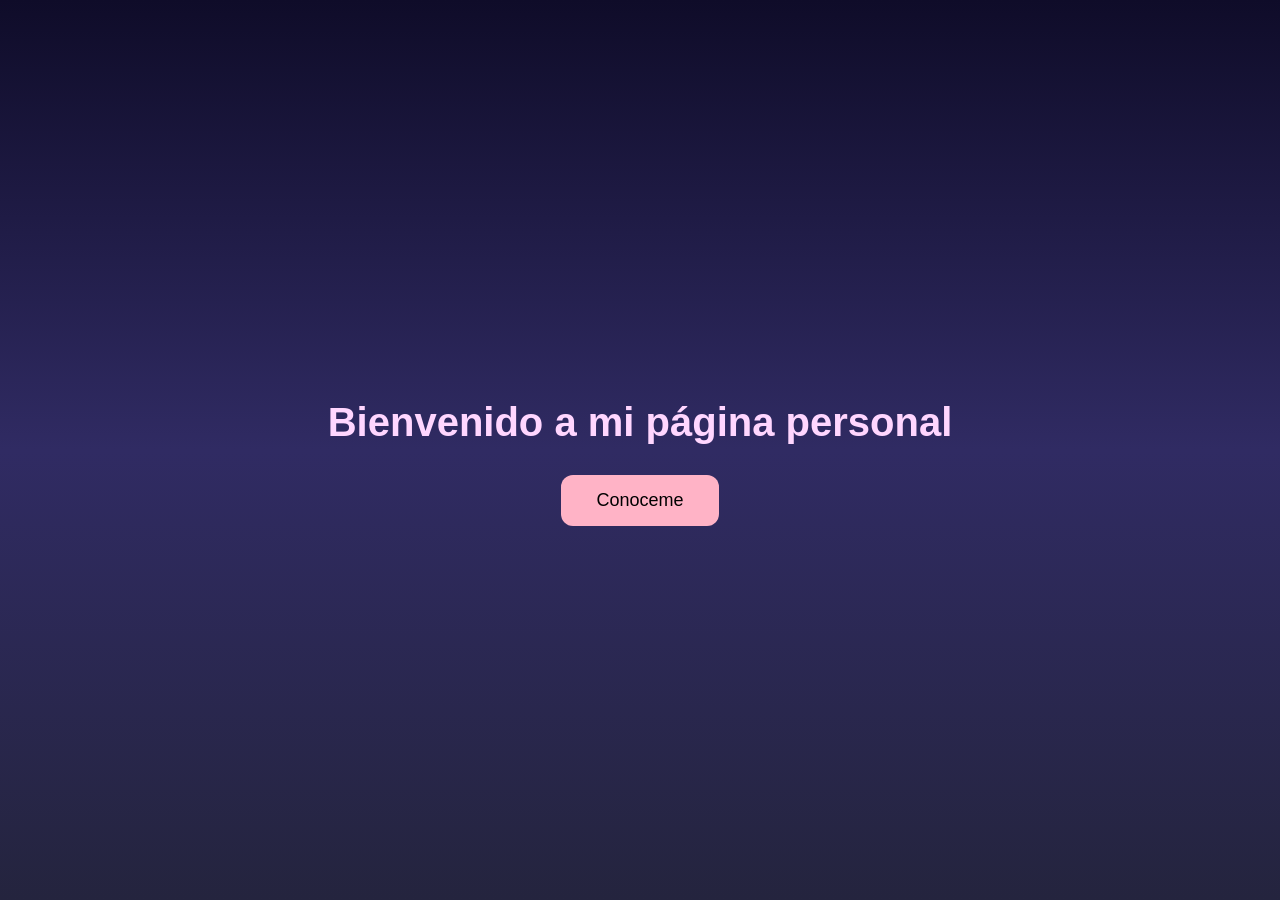
<file: index.html>
<!DOCTYPE html>
<html lang="es">
<head>
<meta charset="UTF-8">
<meta name="viewport" content="width=device-width, initial-scale=1.0">
	<link rel="icon" href= "img/cico.jpg" type="/open-iconc/svg/favicon.png">
<script>
		window.onload=function(){
		alert("Bienvenido a esta pagina");
	}
	</script>
<title>Bienvenido</title>
</head>
<style>

body{
	margin:0;
	height:100vh;
	display:flex;
	justify-content:center;
	align-items:center;
	font-family:'Segoe UI', Tahoma, sans-serif;
	background: linear-gradient(180deg, #0f0c29, #302b63, #24243e);
	color:white;
}

.inicio{
	text-align:center;
}

.inicio h1{
	font-size:40px;
	margin-bottom:30px;
	color:#ffd6ff;
}

.boton{
	padding:15px 35px;
	font-size:18px;
	background:#ffb3c6;
	color:black;
	border:none;
	border-radius:12px;
	cursor:pointer;
	transition: transform 0.3s, box-shadow 0.3s;
}

.boton:hover{
	transform:scale(1.05);
	box-shadow:0 8px 20px rgba(0,0,0,0.5);
}

</style>

<body>

<div class="inicio">

<h1>Bienvenido a mi página personal</h1>

<a href="inicio.html">
<button class="boton">
Conoceme
</button>
</a>

</div>

</body>
</html>
</file>
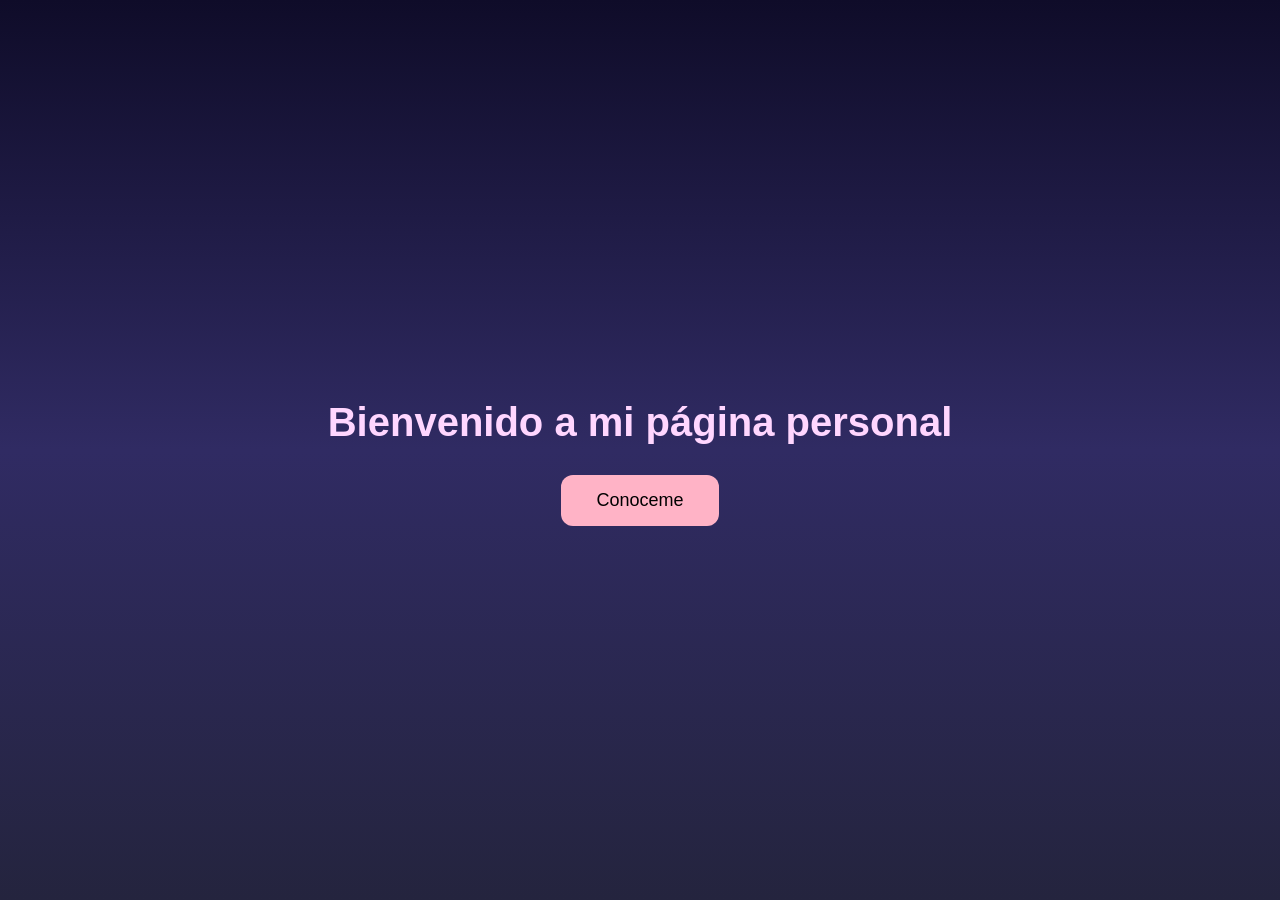
<file: bienvenido.html>
<!DOCTYPE html>
<html lang="es">
<head>
<meta charset="UTF-8">
<meta name="viewport" content="width=device-width, initial-scale=1.0">
	<link rel="icon" href= "img/cico.jpg" type="/open-iconc/svg/favicon.png">
<script>
		window.onload=function(){
		alert("Bienvenido a esta pagina");
	}
	</script>
<title>Bienvenido</title>
</head>
<style>

body{
	margin:0;
	height:100vh;
	display:flex;
	justify-content:center;
	align-items:center;
	font-family:'Segoe UI', Tahoma, sans-serif;
	background: linear-gradient(180deg, #0f0c29, #302b63, #24243e);
	color:white;
}

.inicio{
	text-align:center;
}

.inicio h1{
	font-size:40px;
	margin-bottom:30px;
	color:#ffd6ff;
}

.boton{
	padding:15px 35px;
	font-size:18px;
	background:#ffb3c6;
	color:black;
	border:none;
	border-radius:12px;
	cursor:pointer;
	transition: transform 0.3s, box-shadow 0.3s;
}

.boton:hover{
	transform:scale(1.05);
	box-shadow:0 8px 20px rgba(0,0,0,0.5);
}

</style>

<body>

<div class="inicio">

<h1>Bienvenido a mi página personal</h1>

<a href="index.html">
<button class="boton">
Conoceme
</button>
</a>

</div>

</body>
</html>
</file>
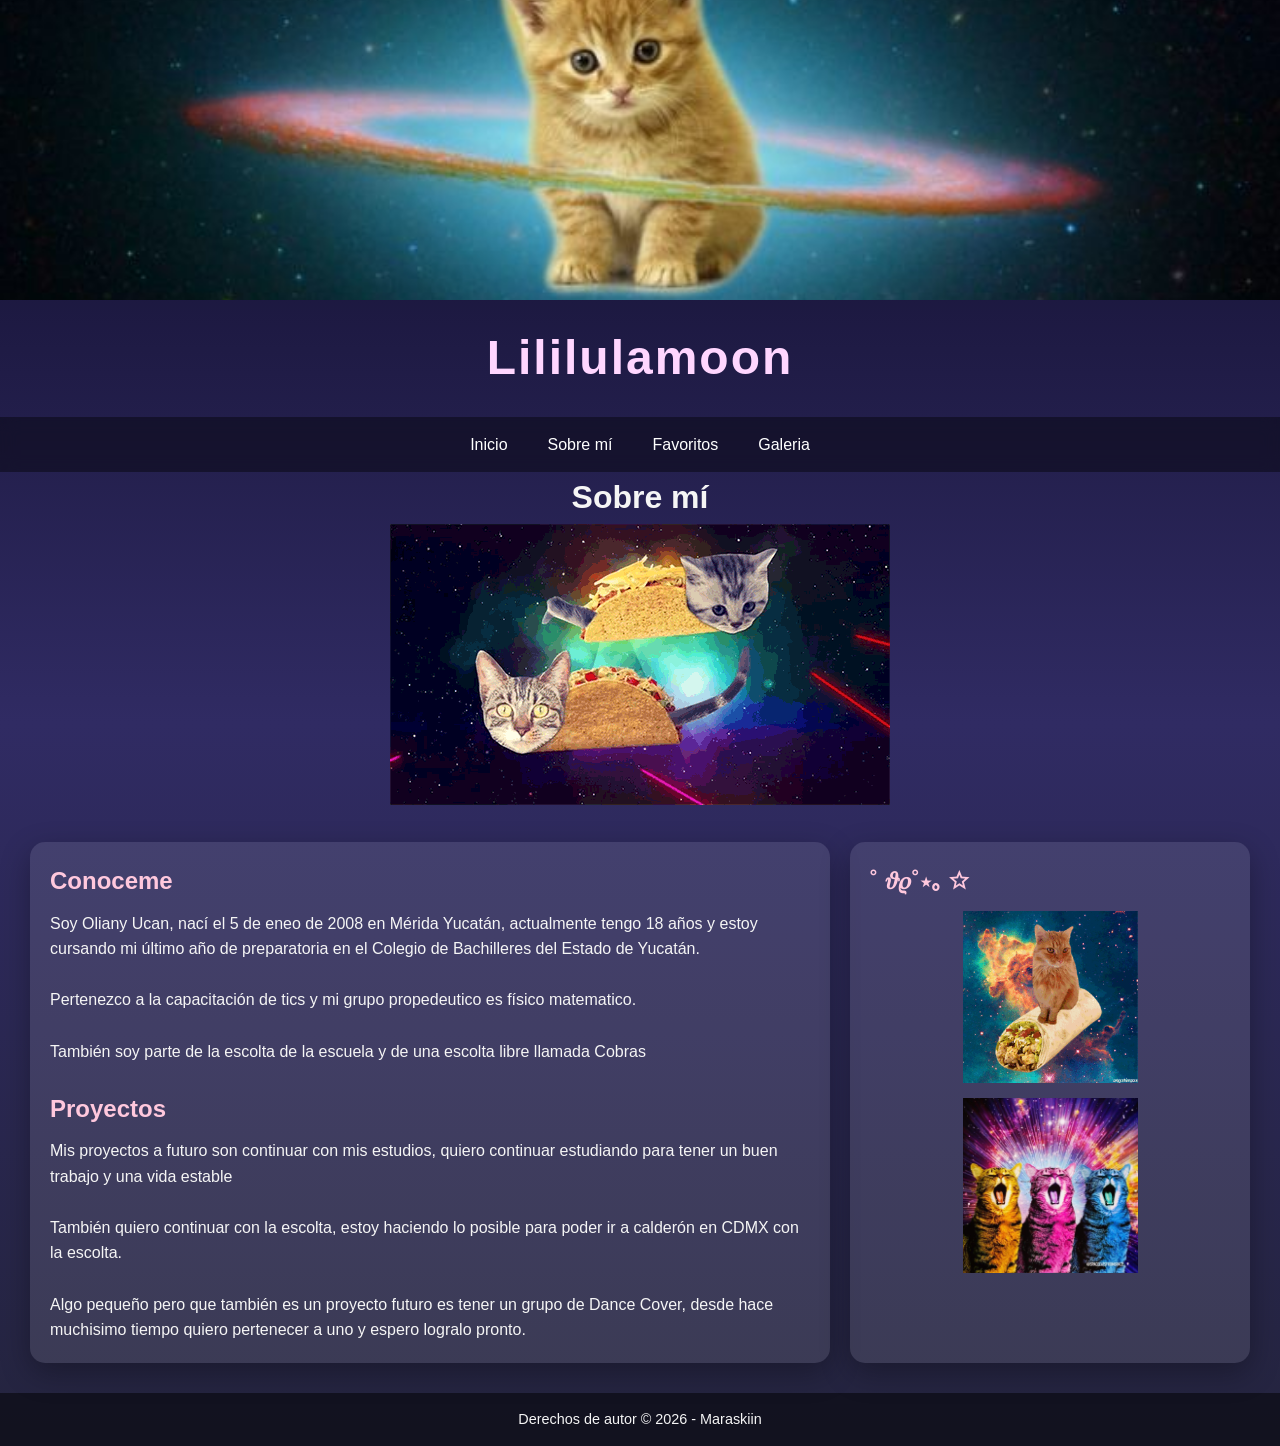
<file: biografia.html>
<!DOCTYPE html>
<html lang="es">
<head>
	<meta charset="utf-8">
	<meta name="viewport" content="width=device-width, initial-scale=1">
	<link rel="icon" href= "img/cico.jpg" type="/open-iconc/svg/favicon.png">
	<title>lililulamoon</title>
	<link rel="stylesheet" type="text/css" href="css/estilofav.css">
</head>
<body>
	<script>
		document.addEventListener("DOMContentLoaded", function() {
			const slides = document.querySelector('.slides');
				if (!slides) return;
					let index = 0;
					const totalSlides = document.querySelectorAll('.slide').length;
			setInterval(() => {
					index = (index + 1) % totalSlides;
					slides.style.transform = `translateX(-${index * 100 }%)`;
			}, 3000);
		});
	</script>
<header>
	<section class="slider">
		<div class="slides">
			<div class="slide active">
				<img src="img/banner1.jpg" alt="Slide 1">
			</div>
			<div class="slide">
				<img src="img/banner2.jpg" alt="Slide 2">
			</div>
			<div class="slide">
				<img src="img/banner3.jpg" alt="Slide 3">
			</div>
		</div>
	</section>
	<h1>Lililulamoon</h1>
<div class="menu-icon" onclick="toggleMenu()">&#9776;

</div>
	
<nav id="navMenu">
	<ul>
		<li><a href="Inicio.html">Inicio</a></li>
		<li><a href="biografia.html">Sobre mí</a></li>
		<li><a href="favoritos.html">Favoritos</a></li>
		<li><a href="galeria.html">Galeria</a></li></ul>
	</nav>
</header>
<center><h1>Sobre mí</h1></center>
<div>
    <center><img src="img/gif3.gif"></center>
</div>

<div class="container">
    
    <section id="biografia" class="main-contet">
        <h2>Conoceme</h2>
        <p>Soy Oliany Ucan, nací el 5 de eneo de 2008 en Mérida Yucatán, actualmente tengo 18 años y estoy cursando mi último año de preparatoria en el Colegio de Bachilleres del Estado de Yucatán.</p>
        <br>
        <p>Pertenezco a la capacitación de tics y mi grupo propedeutico es físico matematico.</p>
        <br>
        <p>También soy parte de la escolta de la escuela y de una escolta libre llamada Cobras</p>
        <br>
        <h2>Proyectos</h2>
        <p>Mis proyectos a futuro son continuar con mis estudios, quiero continuar estudiando para tener un buen trabajo y una vida estable</p>
        <br>
        <p>También quiero continuar con la escolta, estoy haciendo lo posible para poder ir a calderón en CDMX con la escolta.</p>
        <br>
        <p>Algo pequeño pero que también es un proyecto futuro es tener un grupo de Dance Cover, desde hace muchisimo tiempo quiero pertenecer a uno y espero logralo pronto.</p>
    </section>

   <aside class="sidebar">
    <h2>˚ 𝜗𝜚˚⋆｡ ☆</h2>
    <div style="display: flex; flex-direction: column; gap: 15px; align-items: center;">
        <img src="img/gif2.gif" width="175">
        <img src="img/img5.jpg" width="175">
    </div>
</aside>

</div>

<footer>
		<p>Derechos de autor &copy; 2026 - Maraskiin</p>
	</footer>

<script>
		function toggleMenu() {
			const navMenu = document.getElementById("navMenu");
			navMenu.classList.toggle("responsive");
		}
	</script>

</body>
</html>
</file>
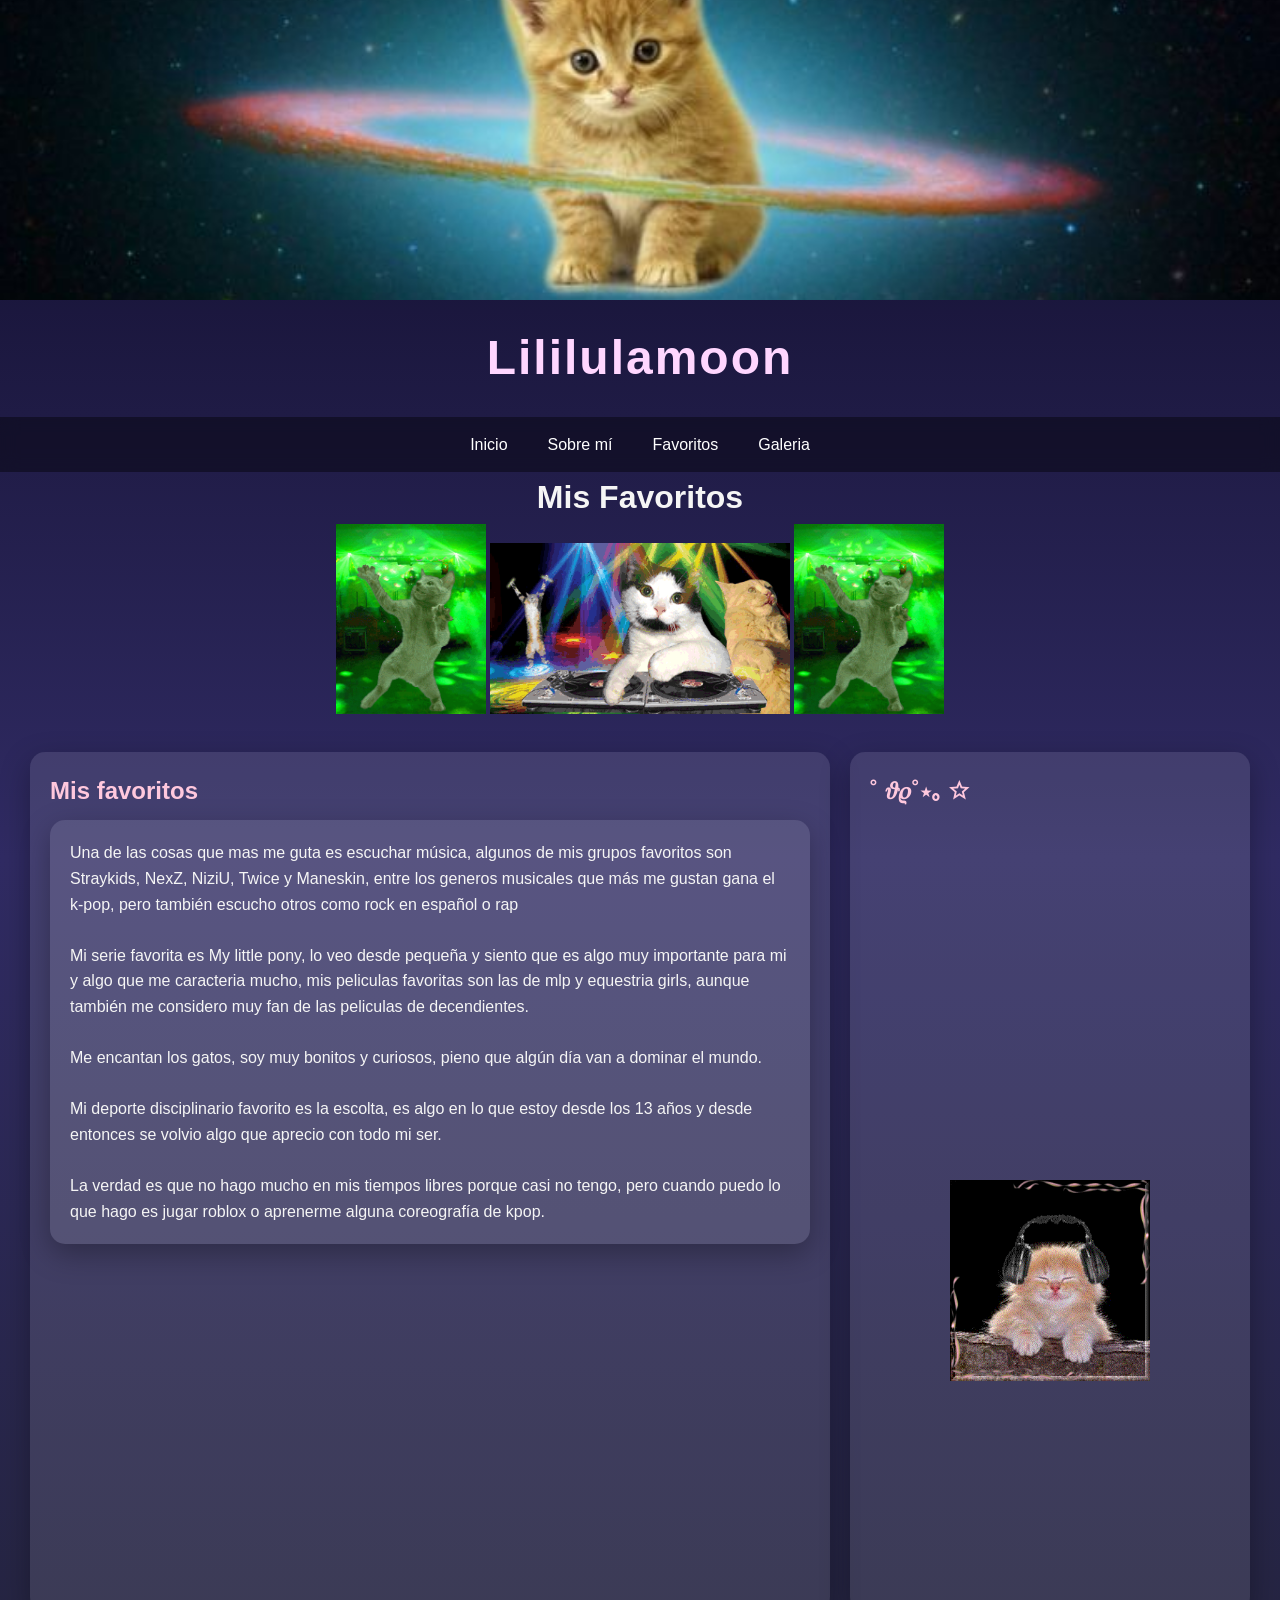
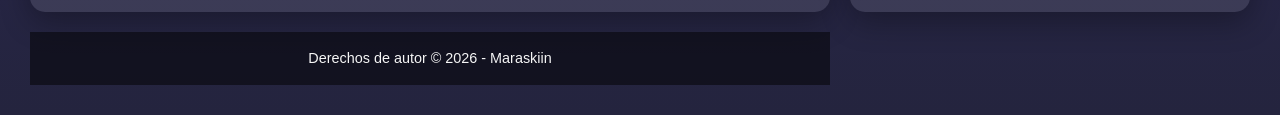
<file: favoritos.html>
<!DOCTYPE html>
<html lang="es">
<head>
	<meta charset="utf-8">
	<meta name="viewport" content="width=device-width, initial-scale=1">
	<link rel="icon" href= "img/cico.jpg" type="/open-iconc/svg/favicon.png">
	<title>lililulamoon</title>
	<link rel="stylesheet" type="text/css" href="css/estilofav.css">
</head>
<body>
	<script>
		document.addEventListener("DOMContentLoaded", function() {
			const slides = document.querySelector('.slides');
				if (!slides) return;
					let index = 0;
					const totalSlides = document.querySelectorAll('.slide').length;
			setInterval(() => {
					index = (index + 1) % totalSlides;
					slides.style.transform = `translateX(-${index * 100 }%)`;
			}, 3000);
		});
	</script>
<header>
	<section class="slider">
		<div class="slides">
			<div class="slide active">
				<img src="img/banner1.jpg" alt="Slide 1">
			</div>
			<div class="slide">
				<img src="img/banner2.jpg" alt="Slide 2">
			</div>
			<div class="slide">
				<img src="img/banner3.jpg" alt="Slide 3">
			</div>
		</div>
	</section>
	<h1>Lililulamoon</h1>
<div class="menu-icon" onclick="toggleMenu()">&#9776;

</div>
	
<nav id="navMenu">
	<ul>
		<li><a href="inicio.html">Inicio</a></li>
		<li><a href="biografia.html">Sobre mí</a></li>
		<li><a href="favoritos.html">Favoritos</a></li>
		<li><a href="galeria.html">Galeria</a></li></ul>
	</nav>
</header>
<center><h1>Mis Favoritos</h1></center>
<div class="gif-container">
	<center><img src="img/gif9.gif" width="150" alt="gif izquierda">
	<img src="img/gif6.gif" width="300" alt="gif centro">
	<img src="img/gif9.gif" width="150" alt="gif derecha"></center>
</div>
<div class="container">
		<section id="favoritos" class="main-contet">
			<h2>Mis favoritos</h2>
			<div class="sidebar">
			<p>Una de las cosas que mas me guta es escuchar música, algunos de mis grupos favoritos son Straykids, NexZ, NiziU, Twice y Maneskin, entre los generos musicales que más me gustan gana el k-pop, pero también escucho otros como rock en español o rap</p>
			<br>
			<p>Mi serie favorita es My little pony, lo veo desde pequeña y siento que es algo muy importante para mi y algo que me caracteria mucho, mis peliculas favoritas son las de mlp y equestria girls, aunque también me considero muy fan de las peliculas de decendientes.</p>
			<br>
			<p>Me encantan los gatos, soy muy bonitos y curiosos, pieno que algún día van a dominar el mundo.</p>
			<br>
			<p>Mi deporte disciplinario favorito es la escolta, es algo en lo que estoy desde los 13 años y desde entonces se volvio algo que aprecio con todo mi ser.</p>
			<br>
			<p>La verdad es que no hago mucho en mis tiempos libres porque casi no tengo, pero cuando puedo lo que hago es jugar roblox o aprenerme alguna coreografía de kpop.</p>
			</div>
			<br>
			<iframe width="560" height="315" src="https://www.youtube-nocookie.com/embed/9J62hGda9BQ?si=cJP5aexITOvYSFXZ" title="YouTube video player" frameborder="0" allow="accelerometer; autoplay; clipboard-write; encrypted-media; gyroscope; picture-in-picture; web-share" referrerpolicy="strict-origin-when-cross-origin" allowfullscreen></iframe>
		</section>

	<div class="sidebar">
			<h2>˚ 𝜗𝜚˚⋆｡ ☆</h2>
			<iframe data-testid="embed-iframe" style="border-radius:12px" src="https://open.spotify.com/embed/playlist/5XqpwgdLAeI00ZHtCgHVwF?utm_source=generator" width="100%" height="352" frameBorder="0" allowfullscreen="" allow="autoplay; clipboard-write; encrypted-media; fullscreen; picture-in-picture" loading="lazy"></iframe>
			<center><img src="img/gif7.gif" width="200"></center>
			
		</div>
	</nav>
	<footer>
		<p>Derechos de autor &copy; 2026 - Maraskiin</p>
	</footer>
<script>
		function toggleMenu() {
			const navMenu = document.getElementById("navMenu");
			navMenu.classList.toggle("responsive");
		}
	</script>
</body>
</html>
</file>
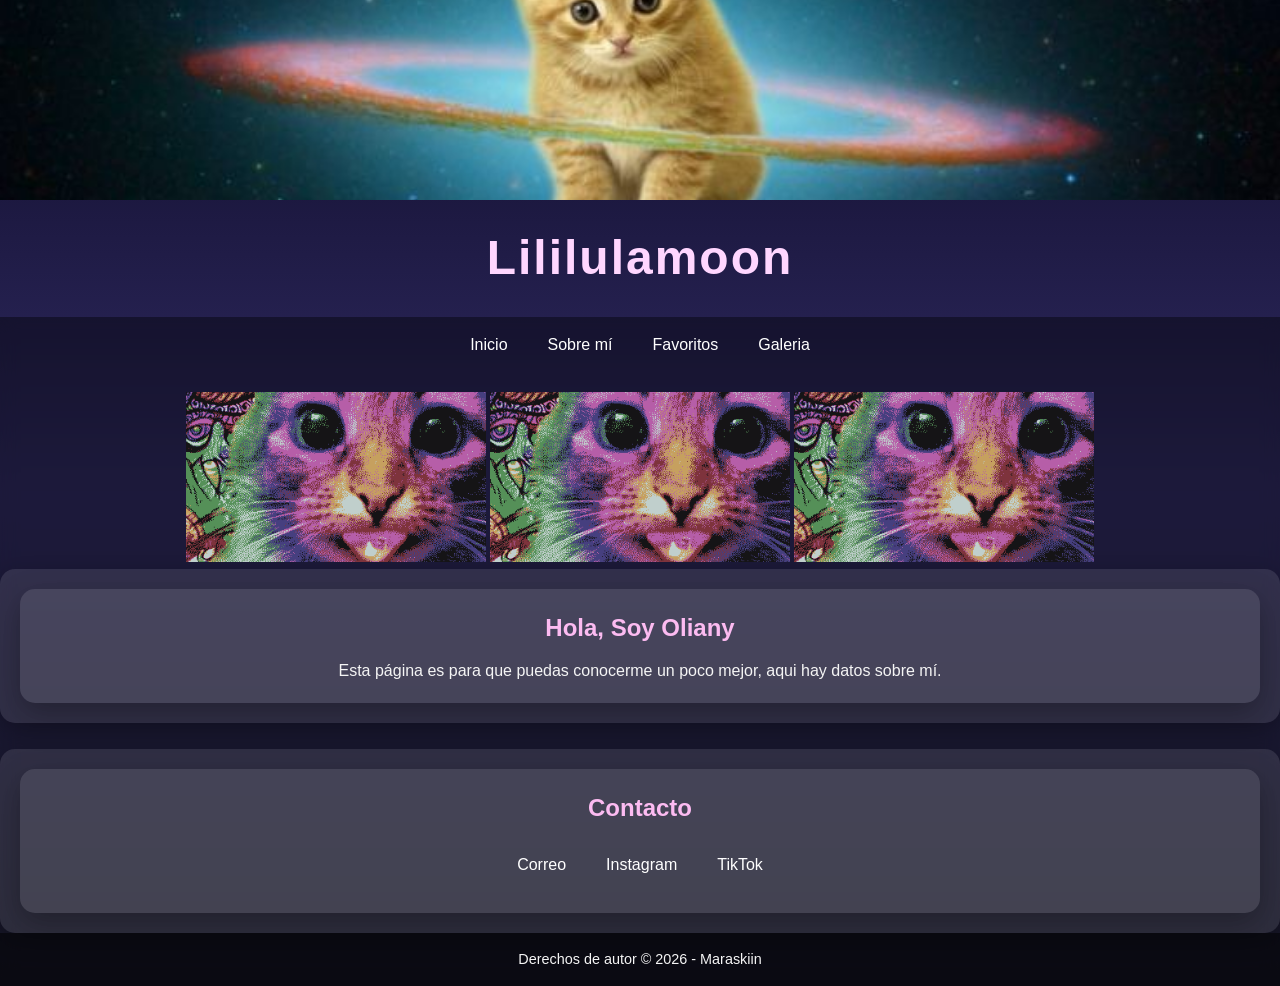
<file: inicio.html>
<!DOCTYPE html>
<html lang="es">
<head>
	<meta charset="utf-8">
	<meta name="viewport" content="width=device-width, initial-scale=1">
	<link rel="icon" href= "img/cico.jpg" type="/open-iconc/svg/favicon.png">
	<title>lililulamoon</title>
	<link rel="stylesheet" type="text/css" href="css/estilo.css">
</head>
<body>
	<script>
		document.addEventListener("DOMContentLoaded", function() {
			const slides = document.querySelector('.slides');
				if (!slides) return;
					let index = 0;
					const totalSlides = document.querySelectorAll('.slide').length;
			setInterval(() => {
					index = (index + 1) % totalSlides;
					slides.style.transform = `translateX(-${index * 100 }%)`;
			}, 3000);
		});
	</script>
<header>
	<section class="slider">
		<div class="slides">
			<div class="slide active">
				<img src="img/banner1.jpg" alt="Slide 1">
			</div>
			<div class="slide">
				<img src="img/banner2.jpg" alt="Slide 2">
			</div>
			<div class="slide">
				<img src="img/banner3.jpg" alt="Slide 3">
			</div>
		</div>
	</section>
	<h1>Lililulamoon</h1>
<div class="menu-icon" onclick="toggleMenu()">&#9776;
	<script>
	document.querySelectorAll("nav > ul > li > a").forEach(item => {
		item.addEventListener("click", function (e) {
			const parent = this.parentElement;
			const submenu = parent.querySelector("ul");

			if (submenu) {
				e.preventDefault();
				parent.classList.toggle("active");
			}
		});
	});
</script>
</div>
<nav id="navMenu">
	<ul>
		<li><a href="index.html">Inicio</a></li>
		<li><a href="biografia.html">Sobre mí</a></li>
		<li><a href="favoritos.html">Favoritos</a></li>
		<li><a href="galeria.html">Galeria</a></li>
	</ul>
	
    <div class="gif-container">
	<center><img src="img/gif8.gif" width="150" alt="gif izquierda">
	<img src="img/gif8.gif" width="300" alt="gif centro">
	<img src="img/gif8.gif" width="150" alt="gif derecha"></center>
</div>
	<section id="inicio" class="main-contet">
		<div class="sidebar">
			<h2>Hola, Soy Oliany</h2>
			<p>Esta página es para que puedas conocerme un poco mejor, aqui hay datos sobre mí.</p>
		</div>
		</section>
<br>
<script>
		function toggleMenu() {
			const navMenu = document.getElementById("navMenu");
			navMenu.classList.toggle("responsive");
		}
	</script>
	<section id="contacto" class="main-contet">
		<div class="sidebar">
			<h2>Contacto</h2>
			<center><ul class="contacto">
				<li><a href="ucanoliany@gmail.com">Correo</a></li>
				<li><a href="https://www.instagram.com/maraskiin" target="_blank">Instagram</a></li>
				<li><a href="https://www.tiktok.com/@maraskiin" target="_blank">TikTok</a></li></ul></center>
			</div>
	</section>
		</div>
	<script>
		function toggleMenu() {
			const navMenu = document.getElementById("navMenu");
			navMenu.classList.toggle("responsive");
		}
	</script>
	<footer>
		<p>Derechos de autor &copy; 2026 - Maraskiin</p>
	</footer>
	
</body>
</html>
</file>
<file: css/estilofav.css>
* {
	margin: 0;
	padding: 0;
	box-sizing: border-box;
	font-family: 'Segoe UI', Tahoma, sans-serif;
}

/* BODY */
body {
	background: linear-gradient(180deg, #0f0c29, #302b63, #24243e);
	color: #f5f5f5;
	line-height: 1.6;
}

/* HEADER */
header {
	position: relative;
	text-align: center;
}

/* TÍTULO */
header h1 {
	margin: 20px 0;
	font-size: 3rem;
	letter-spacing: 2px;
	color: #ffd6ff;
}

/* SLIDER */
.slider {
	width: 100%;
	height: 300px;
	overflow: hidden;
}

.slides {
	display: flex;
	transition: transform 0.5s ease-in-out;
	height: 100%;
}

.slide {
	min-width: 100%;
	height: 100%;
}

.slide img {
	width: 100%;
	height: 100%;
	object-fit: cover;
}

/* MENÚ */
.menu-icon {
	display: none;
	font-size: 30px;
	cursor: pointer;
	color: #fff;
	padding: 10px;
}

/* NAV */
nav {
	background: rgba(0, 0, 0, 0.4);
	backdrop-filter: blur(8px);
}

nav ul {
	list-style: none;
	display: flex;
	justify-content: center;
	flex-wrap: wrap;
}

nav ul li {
	position: relative;
}

nav ul li a {
	display: block;
	padding: 15px 20px;
	color: #fff;
	text-decoration: none;
	transition: background 0.3s, color 0.3s;
}

nav ul li a:hover {
	background: #ffb3c6;
	color: #000;
}

/* SUBMENÚ */
nav ul ul {
	display: none;
	position: absolute;
	background: rgba(0, 0, 0, 0.8);
	top: 100%;
	left: 0;
	min-width: 180px;
	flex-direction: column;
	z-index: 10;
}

nav ul li:hover > ul {
	display: block;
}

nav ul ul li a {
	padding: 10px;
}


.container {
	display: grid;
	grid-template-columns: 2fr 1fr;
	gap: 20px;
	padding: 30px;
}

.main-contet, .sidebar {
	background: rgba(255, 255, 255, 0.1);
	padding: 20px;
	border-radius: 15px;
	box-shadow: 0 10px 30px rgba(0, 0, 0, 0.3);
}

.main-contet h2,
.sidebar h2 {
	color: #ffc8dd;
	margin-bottom: 10px;
}


footer {
	text-align: center;
	padding: 15px;
	background: rgba(0, 0, 0, 0.5);
	font-size: 0.9rem;
}

@media screen and (max-width: 768px) {

	.menu-icon {
		display: block;
	}

	nav ul {
		display: none;
		flex-direction: column;
		width: 100%;
	}

	nav.responsive ul {
		display: flex;
	}
	nav ul ul {
		display: none;
		background-color: #111;
	}
	nav ul li.active > ul {
		display: flex;
		flex-direction: column;
	}

	.container {
		flex-direction: column;
	}

	.slider {
		height: 200px;
	}

	.slide img {
		height: 200px;
	}
}

/* PERFIL */
.datos {
	display: flex;
	align-items: center;
	gap: 25px;
	padding: 30px;
}

.datos-img {
	width: 200px;
	height: 200px;
	border-radius: 50%;
	object-fit: cover;
	border: 4px solid #00ffff;
}

/* TARJETAS CON IMAGEN */
.favorito img {
	width: 100%;
	height: 150px;
	object-fit: cover;
	border-radius: 10px;
	margin-bottom: 10px;
}

/* GALERÍA */
.galeria img {
	width: 100%;
	height: 220px;
	object-fit: cover;
	border-radius: 15px;
}

/* RESPONSIVE */
@media (max-width: 768px) {
	.perfil {
		flex-direction: column;
		text-align: center;
	}

	.perfil-img {
		width: 160px;
		height: 160px;
	}
}
</file>
<file: css/estilo.css>
* {
	margin: 0;
	padding: 0;
	box-sizing: border-box;
	font-family: 'Segoe UI', Tahoma, sans-serif;
}

body {
	background: linear-gradient(180deg, #0f0c29, #302b63, #24243e);
	color: #f5f5f5;
	line-height: 1.6;
}

header {
	position: relative;
	text-align: center;
}

header h1 {
	margin: 20px 0;
	font-size: 3rem;
	letter-spacing: 2px;
	color: #ffd6ff;
}

.slider {
	width: 100%;
	height: 350px;
	overflow: hidden;
}

.slides {
	display: flex;
	transition: transform 0.5s ease-in-out;
	height: 100%;
}

.slide {
	min-width: 100%;
	height: 100%;
}

.slide img {
	width: 100%;
	height: 100%;
	object-fit: cover;
}

.menu-icon {
	display: none;
	font-size: 30px;
	cursor: pointer;
	color: #fff;
	padding: 10px;
}

nav {
	background: rgba(0, 0, 0, 0.4);
	backdrop-filter: blur(8px);
}

nav ul {
	list-style: none;
	display: flex;
	justify-content: center;
	flex-wrap: wrap;
}

nav ul li {
	position: relative;
}

nav ul li a {
	display: block;
	padding: 15px 20px;
	color: #fff;
	text-decoration: none;
	transition: background 0.3s, color 0.3s;
}

nav ul li a:hover {
	background: #ffb3c6;
	color: #000;
}

nav ul ul {
	display: none;
	position: absolute;
	background: rgba(0, 0, 0, 0.8);
	top: 100%;
	left: 0;
	min-width: 180px;
	flex-direction: column;
	z-index: 10;
}

nav ul li:hover > ul {
	display: block;
}

nav ul ul li a {
	padding: 10px;
}

.container {
	display: grid;
	grid-template-columns: 2fr 1fr;
	gap: 25px;
	padding: 30px;
}

.contacto-container {
	height: auto;
	min-height: 150px;
	padding: 20px;
}

.sidebar {
	display: flex;
	flex-direction: column;
    background: rgba(255, 255, 255, 0.1);
    padding: 10px;
    overflow: visible;
    min-width: 150px;
    border-radius: 15px;
    box-shadow: 0 10px 30px rgba(0, 0, 0, 0.3);
}

.main-contet, .sidebar {
	background: rgba(255, 255, 255, 0.1);
	padding: 20px;
	border-radius: 15px;
	box-shadow: 0 10px 30px rgba(0, 0, 0, 0.3);
}

.main-contet h2,
.sidebar h2 {
	color: #FCBBF1;
	margin-bottom: 10px;
}

.gif-container{
    display: flex;
    justify-content: center;
    align-items: center;
    gap: 20px; /* espacio entre gifs */
    margin-top: 20px;
}

.gif-container img{
    width: 200px;
    height: auto;
}


footer {
	text-align: center;
	padding: 15px;
	background: rgba(0, 0, 0, 0.5);
	font-size: 0.9rem;
}

@media screen and (max-width: 768px) {

	.menu-icon {
		display: block;
	}

	nav ul {
		display: none;
		flex-direction: column;
		width: 100%;
	}

	nav.responsive ul {
		display: flex;
	}

	nav ul ul {
		display: none;
		background-color: #111;
	}

	nav ul li.active > ul {
		display: flex;
		flex-direction: column;
	}

}

	.container {
        grid-template-columns: 1fr; 
    }

	.slider {
		height: 200px;
	}

	.slide img {
		height: 200px;
	}

    .gif-container{
        flex-direction: column;
    }

    .gif-container img{
        width: 80%;
        max-width: 300px;
    }

}
</file>
